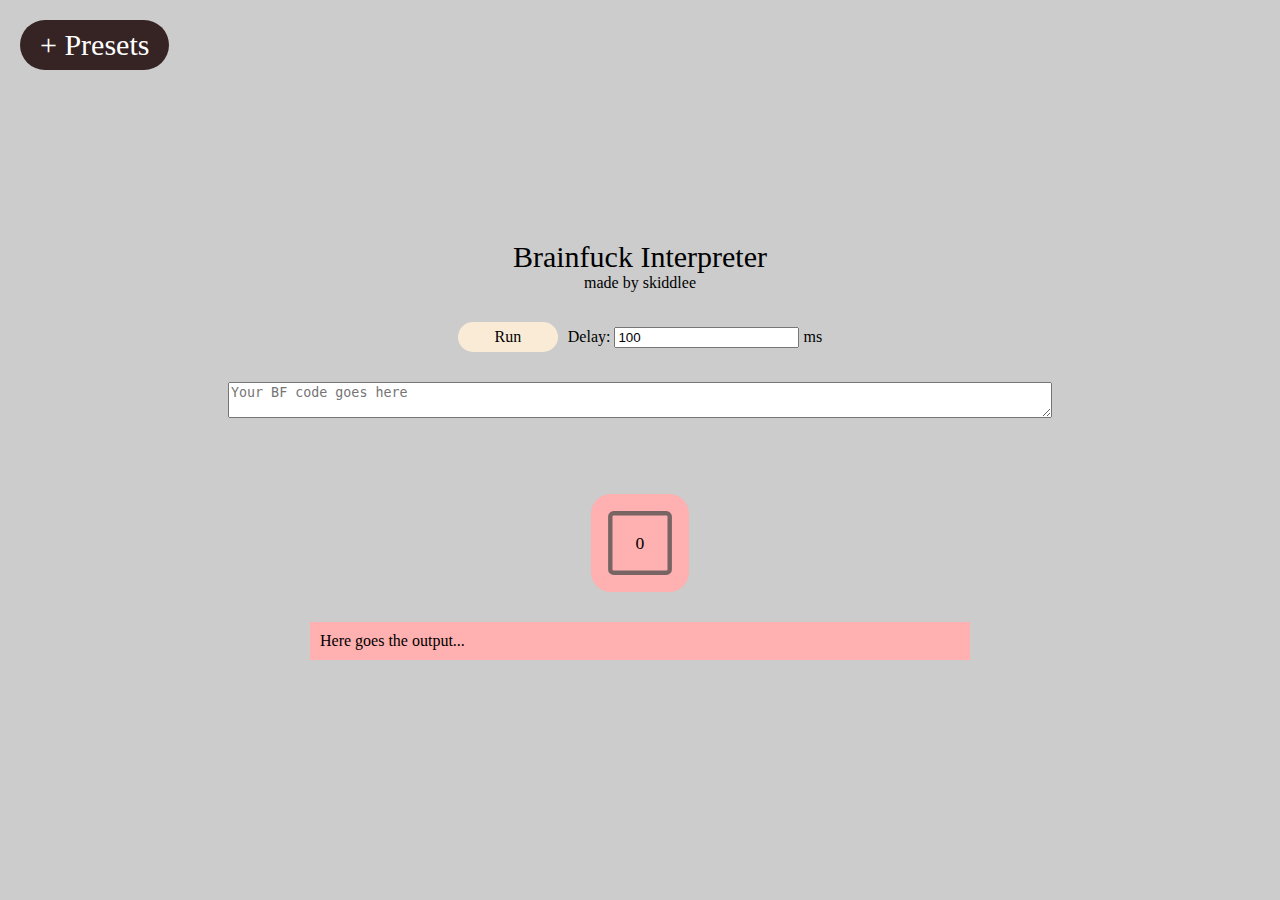
<file: bf/index.html>
<html>
    <head>
        <meta charset="utf-8">
        <title>Brainfuck Interpreter</title>
        <link rel="stylesheet" href="styles.css">
        <script src="../public/device_check.js"></script>
    </head>
    <body>
        <div id="presets" onclick="togglePresets()">+ Presets
            <div id="hiddenPresets">
                <div class="preset" onclick="loadPreset('++++++++[>++++[>++>+++>+++>+<<<<-]>+>+>->>+[<]<-]>>.>---.+++++++..+++.>>.<-.<.+++.------.--------.>>+.>++.', 0);">Hello World!</div>
            </div>
        </div>
        <div class="title">Brainfuck Interpreter</div>
        <div class="subtitle">made by skiddlee</div>
        <div class="control">
            <div id="run" onclick="reset();interpret();">
                Run
            </div>
            <div>
                <label>
                    Delay:
                    <input type="number" value="100" id="delay" oninput="save();">
                    ms
                </label>
            </div>
        </div>
        <textarea placeholder="Your BF code goes here" cols="100" id="code" oninput="document.querySelector('.show').innerHTML = this.value;save();"></textarea>
        <div class="show"></div>
        <div class="registers">
            <div class="register currentRegister">0</div>
        </div>
        <div class="output">
            Here goes the output...<br>
        </div>
    </body>
    <script src="script.js"></script>
</html>
</file>
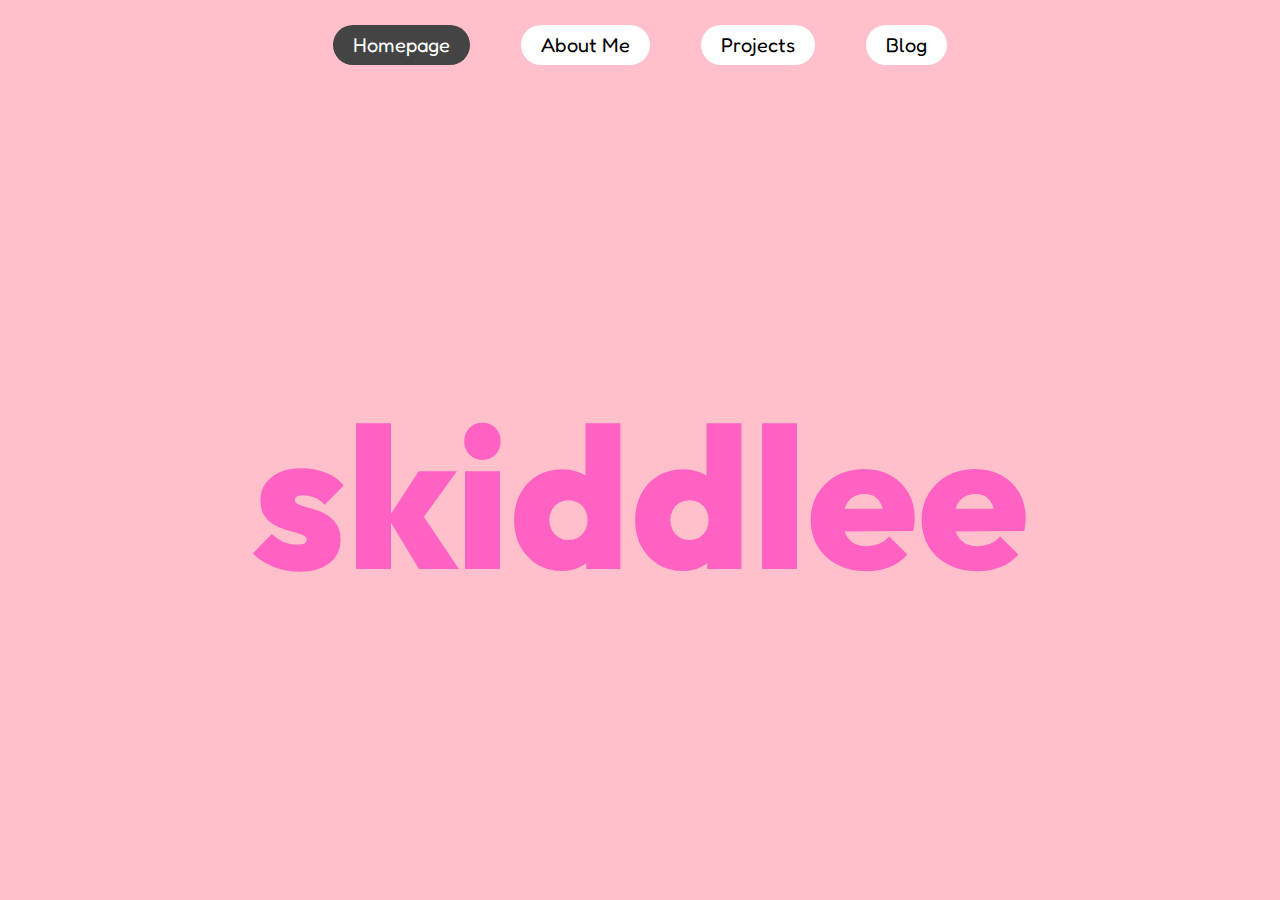
<file: m/index.html>
<html>
    <head>
        <meta charset="utf-8">
        <title>skiddlee</title>
        <link rel="stylesheet" href="public/styles.css">
        <script src="public/jquery-3.7.1.min.js"></script>
    </head>
    <body>

        <div class="navbar">
            <div class="navobj">Homepage</div>
            <div class="navobj">About Me</div>
            <div class="navobj">Projects</div>
            <div class="navobj">Blog</div>
        </div>
        <div class="parent">
            <div class="page" id="homepage">
                <body>
                    <div class="title">skiddlee</div>
                </body>
            </div>
            <div class="page" id="aboutme">
                <img class="logo" src="public/logo.png">
                <div class="container">
                    <div class="text">
                        I am <b style="color: blueviolet">skiddlee</b>, a 17yr old developer from Germany<br>
                        I have started with programming when I was 8 and it stuck with me since then.<br>
                        I've developed things with C#, C++, Python, Java, JS, PHP, Kotlin and GoLang
                    </div>
                    <div class="progress">
                        <div class="lang">
                            <div class="name">Python</div>
                            <div class="slider"></div>
                        </div>
                        <div class="lang">
                            <div class="name">C#</div>
                            <div class="slider"></div>
                        </div>
                        <div class="lang">
                            <div class="name">Java</div>
                            <div class="slider"></div>
                        </div>
                        <div class="lang">
                            <div class="name">JS</div>
                            <div class="slider"></div>
                        </div>
                        <div class="lang">
                            <div class="name">Kotlin</div>
                            <div class="slider"></div>
                        </div>
                        <div class="lang">
                            <div class="name">C++</div>
                            <div class="slider"></div>
                        </div>
                        <div class="lang">
                            <div class="name">GoLang</div>
                            <div class="slider"></div>
                        </div>
                    </div>
                    <div class="next">
                        See my projects
                    </div>
                </div>
            </div>
            <div class="page" id="projects">
                <div class="container">
                    <div class="project">
                        <div class="title">BF Interpreter</div>
                        <div class="lang">made in <b>JS + HTML</b></div>
                        <div class="text">
                            A Brainfuck Interpreter made in JS and HTML for a visual experience
                        </div>
                        <a class="link" target="_blank" href="https://devskiddlee.github.io/bf/interface.html">Redirect</a>
                    </div>
                    <div class="project">
                        <div class="title">AdvancedCLI</div>
                        <div class="lang">made in <b>Python</b></div>
                        <div class="text">
                            A python library for an advanced console line interface
                        </div>
                        <a class="link" target="_blank" href="https://github.com/devskiddlee/advancedcli">on Github</a>
                    </div>
                    <div class="project">
                        <div class="title">skidGUI</div>
                        <div class="lang">made in <b>C++</b></div>
                        <div class="text">
                            A Graphical User Interface using C++ and the Windows API
                        </div>
                        <a class="link" target="_blank" href="https://github.com/devskiddlee/skidGUI">on Github</a>
                    </div>
                    <div class="project">
                        <div class="title">inverto</div>
                        <div class="lang">made in <b>C#</b></div>
                        <div class="text">
                            A completely external CS2 cheat made with C#
                        </div>
                        <a class="link" target="_blank" href="https://github.com/devskiddlee/inverto">on Github</a>
                    </div>
                </div>
            </div>
            <div class="page" id="blog">
                <p>soon</p>
            </div>
        </div>

    </body>
    <script src="public/script.js"></script>
</html>
</file>
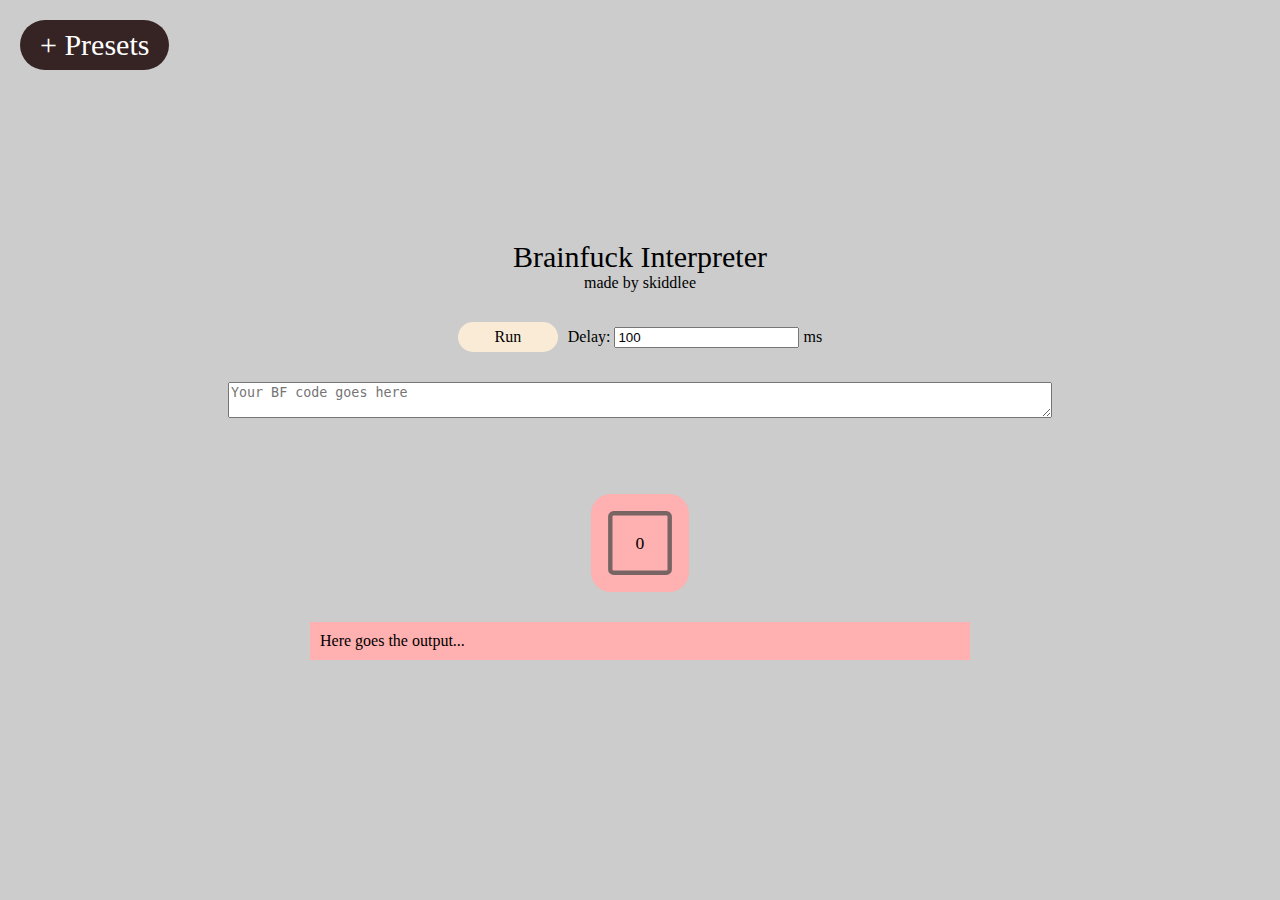
<file: bf/m/index.html>
<html>
    <head>
        <meta charset="utf-8">
        <title>Brainfuck Interpreter</title>
        <link rel="stylesheet" href="styles.css">
    </head>
    <body>
        <div id="presets" onclick="togglePresets()">+ Presets
            <div id="hiddenPresets">
                <div class="preset" onclick="loadPreset('++++++++[>++++[>++>+++>+++>+<<<<-]>+>+>->>+[<]<-]>>.>---.+++++++..+++.>>.<-.<.+++.------.--------.>>+.>++.', 0);">Hello World!</div>
            </div>
        </div>
        <div class="title">Brainfuck Interpreter</div>
        <div class="subtitle">made by skiddlee</div>
        <div class="control">
            <div id="run" onclick="reset();interpret();">
                Run
            </div>
            <div>
                <label>
                    Delay:
                    <input type="number" value="100" id="delay" oninput="save();">
                    ms
                </label>
            </div>
        </div>
        <textarea placeholder="Your BF code goes here" cols="100" id="code" oninput="document.querySelector('.show').innerHTML = this.value;save();"></textarea>
        <div class="show"></div>
        <div class="registers">
            <div class="register currentRegister">0</div>
        </div>
        <div class="output">
            Here goes the output...<br>
        </div>
    </body>
    <script src="script.js"></script>
</html>
</file>
<file: bf/styles.css>
body {
    background-color: #cccccc;
    width: 100%;
    height: 100%;
    margin: 0;

    display: flex;
    justify-content: center;
    align-items: center;
    flex-direction: column;

    font-family: consolas;
}

textarea:focus {
    outline: none;
}

.registers {
    margin-top: 30px;
    background-color: #ffb0b0;
    padding: 20px;
    border-radius: 20px;
    max-width: 50%;
    display: flex;
    flex-wrap: wrap;
}

.register {
    min-width: 50px;
    aspect-ratio: 1;
    border: solid 2px #796464;
    border-radius: 5px;
    margin: 2px;

    text-align: center;
    line-height: 50px;
}

.currentRegister {
    transform: scale(1.1);
    border: solid 4px #796464;
    margin: 0;
}

.output {
    margin-top: 30px;
    background-color: #ffb0b0;
    width: 50%;
    padding: 10px;
}

#run {
    width: 100px;
    height: 30px;
    text-align: center;
    line-height: 30px;
    background-color: antiquewhite;
    border-radius: 30px;
    cursor: pointer;
    user-select: none;
}

.control {
    margin-bottom: 30px;
    display: flex;
    justify-content: space-evenly;
    align-items: center;
    flex-direction: row;
    width: 30%;
}

.show {
    margin-top: 30px;
    font-size: 16px;
    min-height: 16px;
    line-height: 16px;
    max-width: 50%;
    overflow-wrap: anywhere;
}

b {
    background-color: palevioletred;
}

.subtitle {
    margin-bottom: 30px;
}

.title {
    font-size: 30px;
}

#presets {
    position: absolute;
    top: 20px;
    left: 20px;
    min-height: 50px;
    border-radius: 25px;
    background-color: #362424;
    font-size: 30px;
    line-height: 50px;
    text-align: center;
    color: white;
    display: flex;
    flex-direction: column;
    padding-left: 20px;
    padding-right: 20px;
    cursor: pointer;

    transition-duration: 100ms;

    user-select: none;
}

#presets:hover {
    transform: scale(1.1);
}

#hiddenPresets {
    display: none;
}

.preset {
    transition-duration: 100ms;
    padding: 3px;
    border-radius: 6px;
}

.preset:hover {
    background-color: greenyellow;
    color: black;
}
</file>
<file: m/public/styles.css>
@font-face {
    font-family: "fredoka";
    src: url("fredoka.ttf");
}

@font-face {
    font-family: "outfit";
    src: url("outfit.ttf");
}

body {
    overflow: hidden;
    display: flex;
    flex-direction: column;
    margin: 0;
    font-family: "fredoka";
}

.navbar {
    height: 10%;
    width: 100%;
    display: flex;
    justify-content: center;
    align-items: center;
    flex-direction: row;
    background-color: pink;
    transition-duration: 300ms;
    transition-timing-function: ease-in-out;
}

.navobj {
    cursor: pointer;
    padding: 10px;
    padding-left: 20px;
    padding-right: 20px;
    font-size: 20px;
    line-height: 20px;
    background-color: #ffffff;
    border-radius: 20px;
    margin-left: 2%;
    margin-right: 2%;
    transition-duration: 300ms;
    transition-timing-function: ease-in-out;
}

.parent {
    width: 100%;
    height: 90%;
    overflow: hidden;
}

.page {
    position: absolute;
    width: 100%;
    height: 90%;
    top: 10%;
    border: none;
    transition-duration: 300ms;
    transition-timing-function: ease-in-out;
}

#homepage {
    left: 0;
    background-color: pink;
    display: flex;
    justify-content: center;
    align-items: center;
    flex-direction: column;
}

#homepage>.title {
    font-size: 200px;
    cursor: default;
    font-family: "outfit";
    color: #ff62c3;
    transition-duration: 100ms;
    transition-timing-function: ease-in-out;
    user-select: none;
    font-weight: 800;
}

#homepage>.title:hover {
    font-size: 220px;
    cursor: pointer;
    filter: drop-shadow(0 0 1rem #ff62c3);
}

#aboutme {
    left: 100%;
    background-color: #a77b7b;
    display: flex;
    justify-content: center;
    align-items: center;
    flex-direction: row;
}

#aboutme>.logo {
    aspect-ratio: 1;
    width: 20%;
    margin-right: 5%;
    border-radius: 100%;
}

#aboutme>.container {
    display: flex;
    justify-content: center;
    align-items: center;
    flex-direction: column;
}

#aboutme>.container>.text {
    background-color: #ff62c3;
    color: white;
    padding: 10px;
    border-radius: 10px;
    font-size: 20px;
    line-height: 30px;
}

#aboutme>.container>.progress {
    background-color: #ff62c3;
    border-radius: 10px;
    padding: 10px;
    margin-top: 10px;
    flex-direction: column;

    width: calc(100% - 20px);
}

#aboutme>.container>.next {
    background-color: #ff62c3;
    border-radius: 10px;
    padding: 10px;
    margin-top: 10px;
    text-align: center;
    color: white;
    line-height: 50px;
    font-size: 40px;
    cursor: pointer;

    width: calc(100% - 20px);
}

#aboutme>.container>.progress>.lang {
    width: 100%;
    height: 60px;
    display: flex;
    align-items: center;
    justify-content: left;
    flex-direction: row;
}

#aboutme>.container>.progress>.lang>.name {
    width: 20%;
    color: white;
    font-size: 30px;
    line-height: 60px;
    text-align: center;
}

#aboutme>.container>.progress>.lang>.slider {
    width: 0%;
    background-color: pink;
    height: 50px;
    border-radius: 25px;
    line-height: 50px;
    text-align: right;
    color: white;
    padding-right: 10px;
    transition-duration: 600ms;
    transition-timing-function: ease-in-out;
}

#projects {
    left: 200%;
    background-color: #8f5454;
    overflow-y: auto;
}

#projects>.container {
    width: 100%;
    padding-top: 50px;
    padding-bottom: 50px;
}

#projects>.container>.project {
    width: 60%;
    background-color: white;
    display: flex;
    justify-content: center;
    align-items: left;
    flex-direction: column;
    padding: 30px;
    border-radius: 30px;
    margin: 10px;
    margin-left: auto;
    margin-right: auto;
}

#projects>.container>.project>.title {
    width: 100%;
    font-size: 30px;
    line-height: 40px;
    height: 40px;
    color: #525252;
    font-family: "outfit";
    font-weight: 700;
}

#projects>.container>.project>.lang {
    width: 100%;
    font-size: 18px;
    line-height: 20px;
    height: 20px;
    color: #525252;
    margin-bottom: 10px;
}

#projects>.container>.project>.link {
    width: 100%;
    font-size: 18px;
    line-height: 20px;
    height: 20px;
    color: #ff0000;
    margin-bottom: 10px;
    text-decoration: none;
    margin-top: 10px;
}

#blog {
    left: 300%;
    background-color: #812e2e;

    display: flex;
    justify-content: center;
    align-items: center;
    
    cursor: not-allowed;
}

#blog>p {
    color: white;
    font-size: 70px;
}
</file>
<file: bf/m/styles.css>
body {
    background-color: #cccccc;
    width: 100%;
    height: 100%;
    margin: 0;

    display: flex;
    justify-content: center;
    align-items: center;
    flex-direction: column;

    font-family: consolas;
}

textarea:focus {
    outline: none;
}

.registers {
    margin-top: 30px;
    background-color: #ffb0b0;
    padding: 20px;
    border-radius: 20px;
    max-width: 50%;
    display: flex;
    flex-wrap: wrap;
}

.register {
    min-width: 50px;
    aspect-ratio: 1;
    border: solid 2px #796464;
    border-radius: 5px;
    margin: 2px;

    text-align: center;
    line-height: 50px;
}

.currentRegister {
    transform: scale(1.1);
    border: solid 4px #796464;
    margin: 0;
}

.output {
    margin-top: 30px;
    background-color: #ffb0b0;
    width: 50%;
    padding: 10px;
}

#run {
    width: 100px;
    height: 30px;
    text-align: center;
    line-height: 30px;
    background-color: antiquewhite;
    border-radius: 30px;
    cursor: pointer;
    user-select: none;
}

.control {
    margin-bottom: 30px;
    display: flex;
    justify-content: space-evenly;
    align-items: center;
    flex-direction: row;
    width: 30%;
}

.show {
    margin-top: 30px;
    font-size: 16px;
    min-height: 16px;
    line-height: 16px;
    max-width: 50%;
    overflow-wrap: anywhere;
}

b {
    background-color: palevioletred;
}

.subtitle {
    margin-bottom: 30px;
}

.title {
    font-size: 30px;
}

#presets {
    position: absolute;
    top: 20px;
    left: 20px;
    min-height: 50px;
    border-radius: 25px;
    background-color: #362424;
    font-size: 30px;
    line-height: 50px;
    text-align: center;
    color: white;
    display: flex;
    flex-direction: column;
    padding-left: 20px;
    padding-right: 20px;
    cursor: pointer;

    transition-duration: 100ms;

    user-select: none;
}

#presets:hover {
    transform: scale(1.1);
}

#hiddenPresets {
    display: none;
}

.preset {
    transition-duration: 100ms;
    padding: 3px;
    border-radius: 6px;
}

.preset:hover {
    background-color: greenyellow;
    color: black;
}
</file>
